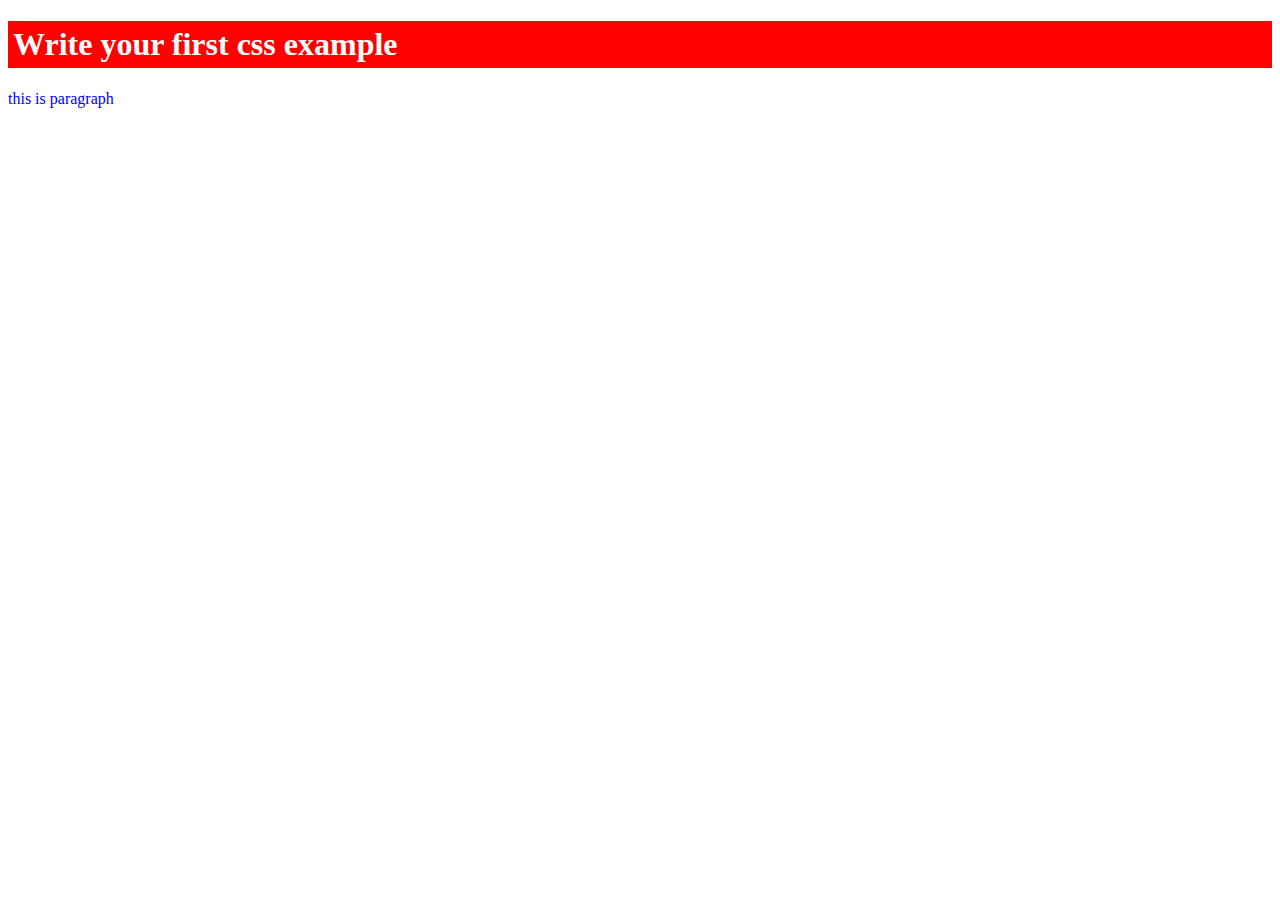
<file: html/index.html>
<!DOCTYPE html>
<html lang="en">
<head>
    <meta charset="UTF-8">
    <meta http-equiv="X-UA-Compatible" content="IE=edge">
    <meta name="viewport" content="width=device-width, initial-scale=1.0">
    <title>Document</title>
    <style>
        h1{
            color:white;
            background-color: red;
            padding: 5px;


        }
        p{
            color:blue;

        }
    </style>
</head>
<body>
    <h1>Write your first css example</h1>
    <P>this is paragraph</P>
    <script>
        console.log("ok");
    </script>
</body>
</html>
</file>
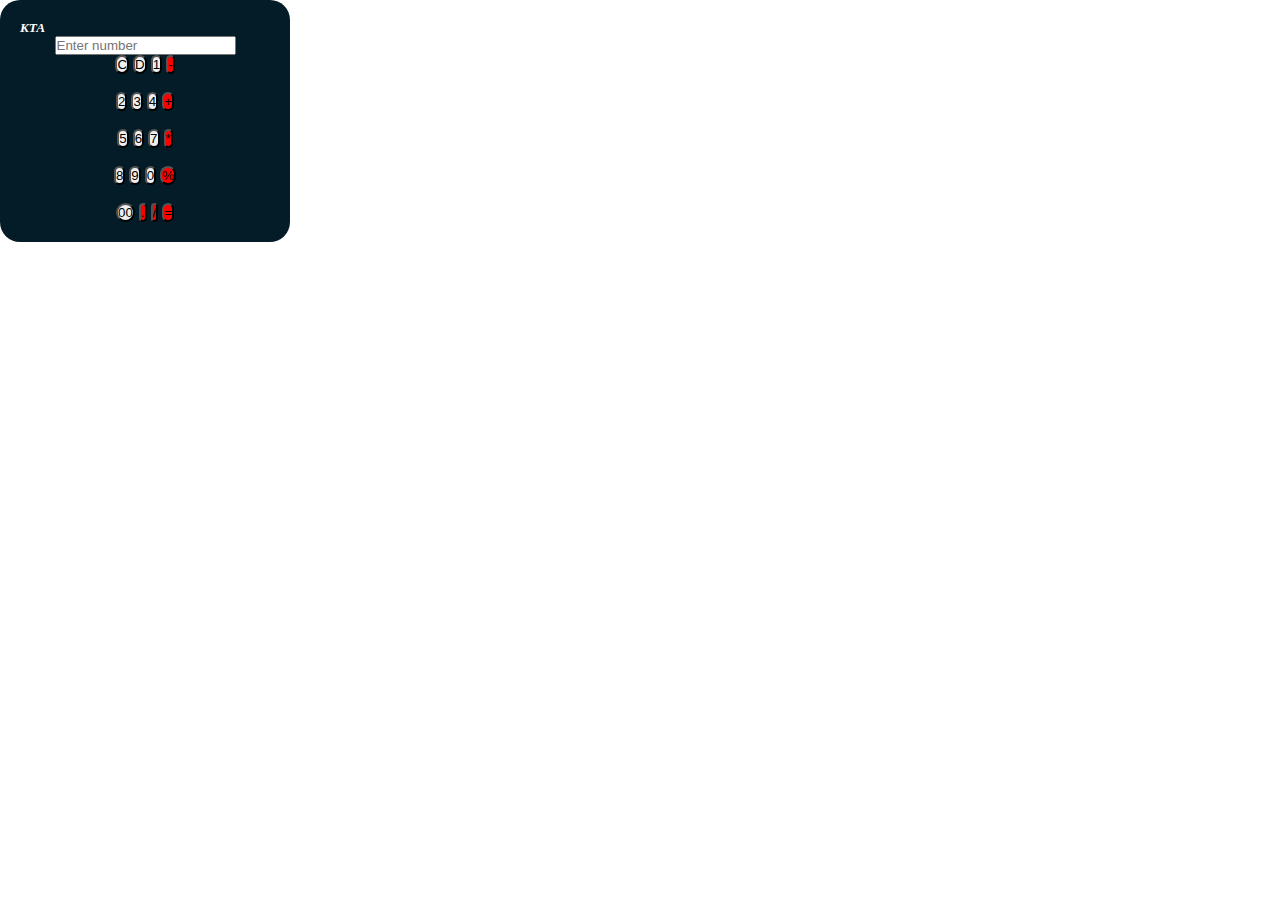
<file: bootstrap/calculator.html>
<!DOCTYPE html>
<html lang="en">
<head>
    <meta charset="UTF-8">
    <meta http-equiv="X-UA-Compatible" content="IE=edge">
    <meta name="viewport" content="width=device-width, initial-scale=1.0">
    <title>Calculator</title>
    <!-- CSS only -->
<link href="https://cdn.jsdelivr.net/npm/bootstrap@5.2.1/dist/css/bootstrap.min.css" rel="stylesheet" integrity="sha384-iYQeCzEYFbKjA/T2uDLTpkwGzCiq6soy8tYaI1GyVh/UjpbCx/TYkiZhlZB6+fzT" crossorigin="anonymous">
    <link rel="stylesheet" href="cal1.css">
</head>
<body>
   <div class="container">
    <div class="row">
        <div class="col-md-12">
            <form  name="calculator" class="main"></form>
            <i><h5 align="left">KTA</h5></i>
             <input type="text" class="display form-control" name="display" id="display" placeholder="Enter number"><br>
             <input type="button" class="btn btn-primary sg" value="C" id="clear">
             <input type="button" class="btn btn-primary ml-3 sg" value="D" onclick="backspace()">
             <input type="button" class="btn btn-primary ml-3 sg" value="1" onclick="one()">
             <input type="button" class="btn btn-primary ml-3 sg op"  value="-" onclick="minus()"><br><br>
             <input type="button" class="btn btn-primary sg" value="2" onclick="two()">
             <input type="button" class="btn btn-primary ml-3 sg" value="3" onclick="three()">
             <input type="button" class="btn btn-primary ml-3 sg" value="4" onclick="four()">
             <input type="button" class="btn btn-primary ml-3 sg op" value="+" onclick="sum()"><br><br>
             <input type="button" class="btn btn-primary sg" value="5" onclick="five()">
             <input type="button" class="btn btn-primary ml-3 sg" value="6" onclick="six()">
             <input type="button" class="btn btn-primary ml-3 sg" value="7" onclick="seven()">
             <input type="button" class="btn btn-primary ml-3 sg op" value="*" onclick="multiple()"><br><br>
             <input type="button" class="btn btn-primary sg" value="8" onclick="eight()">
             <input type="button" class="btn btn-primary ml-3 sg" value="9" onclick="nine()">
             <input type="button" class="btn btn-primary ml-3 sg" value="0" onclick="zero()">
             <input type="button" class="btn btn-primary ml-3 sg op" value="%" onclick="percent()"><br><br>
             <input type="button" class="btn btn-primary sg" value="00" onclick="doublezero()">
             <input type="button" class="btn btn-primary ml-3 sg op" value="." onclick="point()">
             <input type="button" class="btn btn-primary ml-3 sg op" value="/" onclick="divide()">
             <input type="button" class="btn btn-primary ml-3 sg op" value="=" onclick="document.calculator.display.value=eval(calculator.display.value)">
             

        </div>
    </div>
   </div>
    <script src="function.js"></script>
    <!-- JavaScript Bundle with Popper -->
<script src="https://cdn.jsdelivr.net/npm/bootstrap@5.2.1/dist/js/bootstrap.bundle.min.js" integrity="sha384-u1OknCvxWvY5kfmNBILK2hRnQC3Pr17a+RTT6rIHI7NnikvbZlHgTPOOmMi466C8" crossorigin="anonymous"></script>
</body> 
</html>
</file>
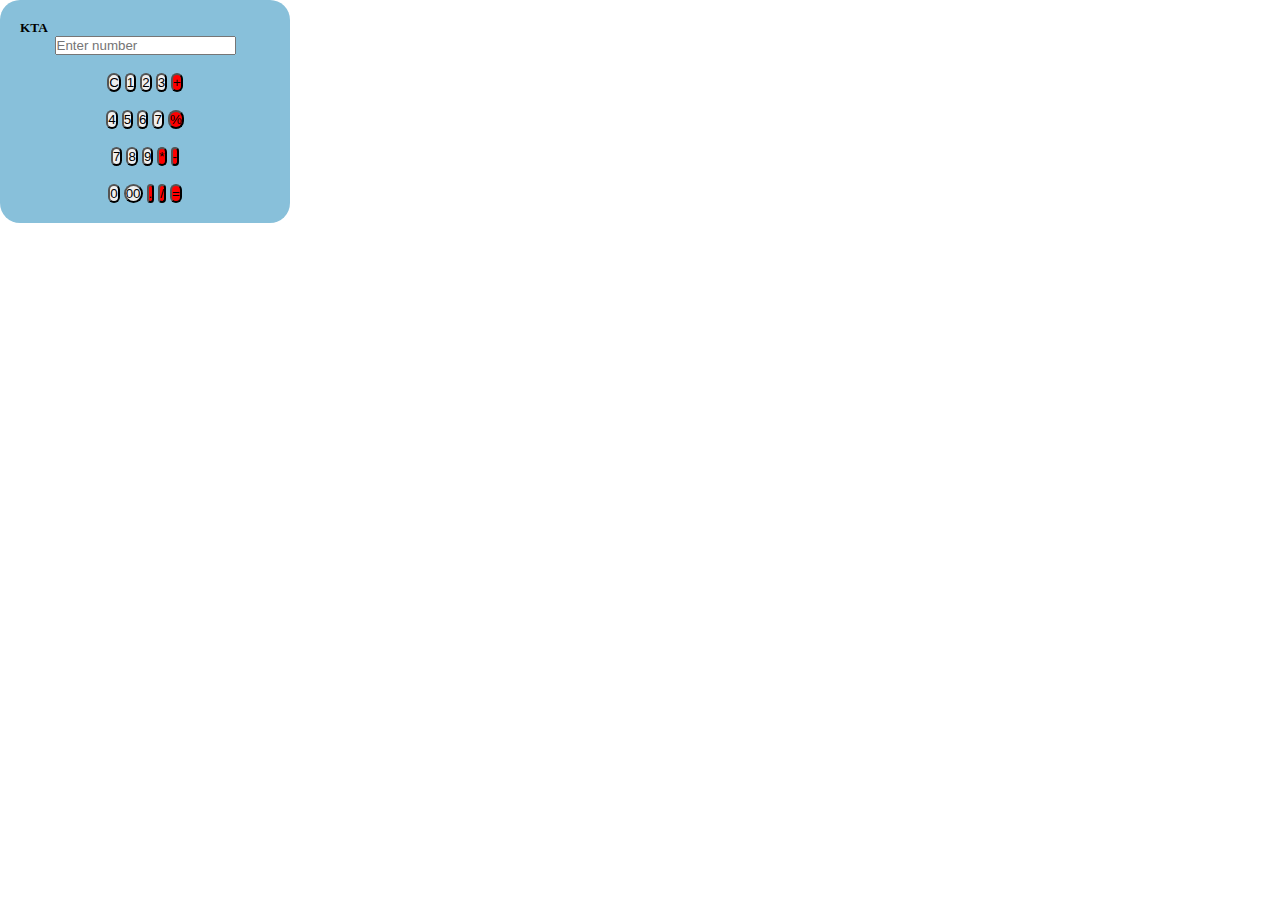
<file: bootstrap/calculator1.html>
<!DOCTYPE html>
<html lang = "en">
<head>
<title>KTA</title>
    <link href="https://cdn.jsdelivr.net/npm/bootstrap@5.2.1/dist/css/bootstrap.min.css" rel="stylesheet" integrity="sha384-iYQeCzEYFbKjA/T2uDLTpkwGzCiq6soy8tYaI1GyVh/UjpbCx/TYkiZhlZB6+fzT" crossorigin="anonymous">
    <link rel="stylesheet" href="cal.css">

</head>
<body>
<div class= "container mt-5">
    <form name = "calculator">
        <h5 align="left">KTA</h5>
        <div class="col-md-12"></div>
        
            <input id = "calc" type ="text" name = "answer" id="answer" placeholder="Enter number"> <br> <br>
            <input type = "button" class="btn btn-primary sg" value = "C" onclick = "calculator.answer.value = ' ' " id= "clear" >
            <input type = "button" class="btn btn-secondary ml-3 sg" value = "1" onclick = "calculator.answer.value += '1' ">
            <input type = "button" class="btn btn-secondary ml-3 sg" value = "2" onclick = "calculator.answer.value += '2' ">
            <input type = "button" class="btn btn-secondary ml-3 sg" value = "3" onclick = "calculator.answer.value += '3' ">
            <input type = "button" class="btn btn-secondary ml-3 sg op" value = "+" onclick = "calculator.answer.value += '+' ">
            <br> <br>
  
            <input type = "button" class="btn btn-secondary ml-3 sg" value = "4" onclick = "calculator.answer.value += '4' ">
            <input type = "button" class="btn btn-secondary ml-3 sg" value = "5" onclick = "calculator.answer.value += '5' ">
            <input type = "button" class="btn btn-secondary ml-3 sg" value = "6" onclick = "calculator.answer.value += '6' ">
            <input type = "button" class="btn btn-secondary ml-3 sg" value = "7" onclick = "calculator.answer.value += '7' ">
            <input type = "button" class="btn btn-primary ml-3 sg op" value = "%" onclick = "calculator.answer.value += '%' ">
            <br> <br>
  
            <input type = "button" class="btn btn-secondary ml-3 sg" value = "7" onclick = "calculator.answer.value += '7' ">
            <input type = "button" class="btn btn-secondary ml-3 sg" value = "8" onclick = "calculator.answer.value += '8' ">
            <input type = "button" class="btn btn-secondary ml-3 sg" value = "9" onclick = "calculator.answer.value += '9' ">
            <input type = "button" class="btn btn-primary ml-3 sg op" value = "*" onclick = "calculator.answer.value += '*' ">
            <input type = "button" class="btn btn-primary ml-3 sg op" value = "-" onclick = "calculator.answer.value += '-' ">
            <br> <br>
  
            <input type = "button" class="btn btn-secondary ml-3 sg" value = "0" onclick = "calculator.answer.value += '0' ">
            <input type = "button" class="btn btn-secondary ml-3 sg" value = "00" onclick = "calculator.answer.value += '00' ">
            <input type = "button" class="btn btn-primary ml-3 sg op" value = "." onclick = "calculator.answer.value += '.' ">
            <input type = "button" class="btn btn-primary ml-3 sg op" value = "/" onclick = "calculator.answer.value += '/' ">
            <input type = "button" class="btn btn-primary ml-3 sg op" value = "=" onclick = "calculator.answer.value = eval(calculator.answer.value) ">
   
  
</form>
</div>
</div>
<script src="https://cdn.jsdelivr.net/npm/bootstrap@5.2.1/dist/js/bootstrap.bundle.min.js" integrity="sha384-u1OknCvxWvY5kfmNBILK2hRnQC3Pr17a+RTT6rIHI7NnikvbZlHgTPOOmMi466C8" crossorigin="anonymous"></script>
</body>
</html>
</file>
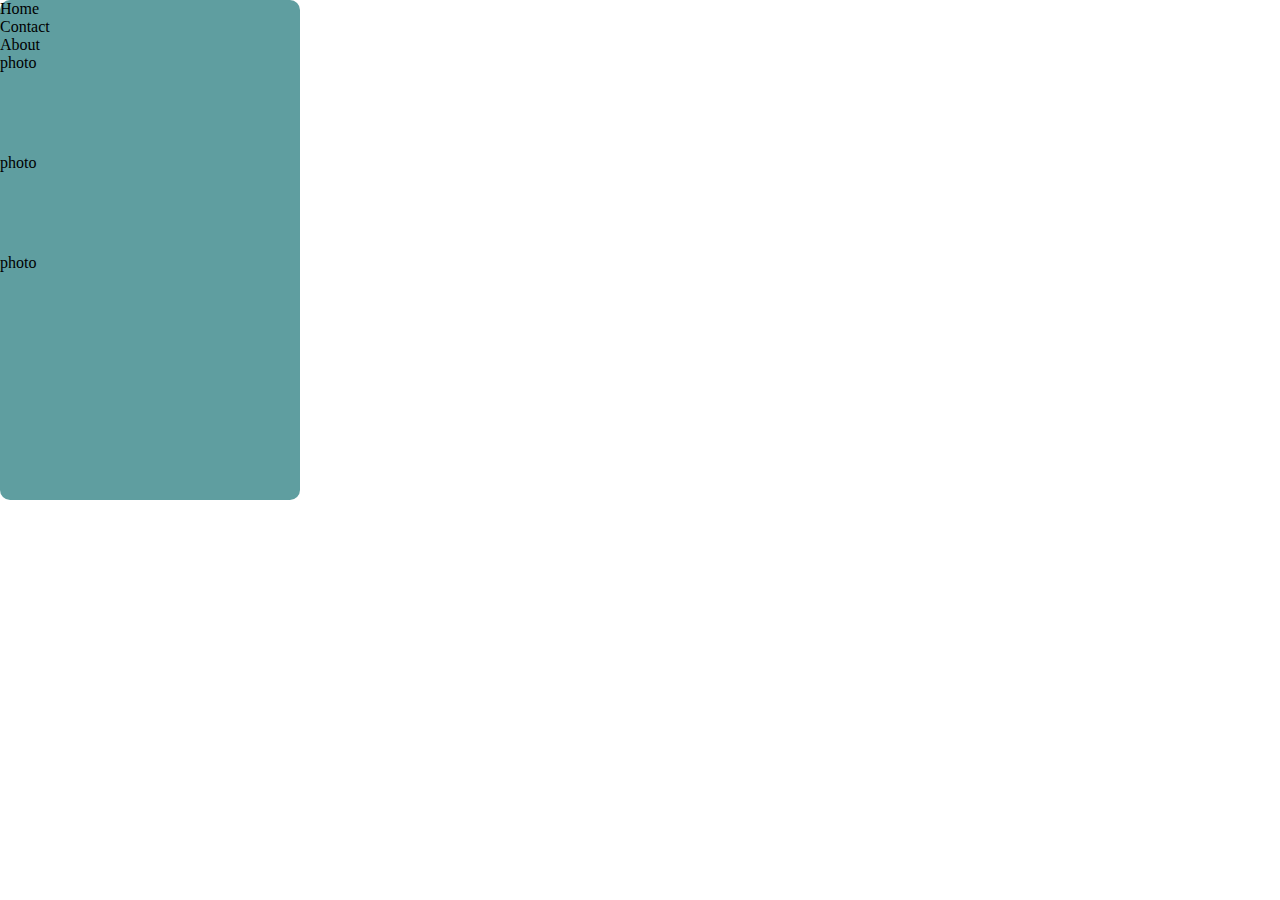
<file: bootstrap/cdn.html>
<!doctype html>
<html lang="en">
  <head>
    <meta charset="utf-8">
    <meta name="viewport" content="width=device-width, initial-scale=1">
    <title>Bootstrap demo</title>
    <link href="https://cdn.jsdelivr.net/npm/bootstrap@5.2.1/dist/css/bootstrap.min.css" rel="stylesheet" integrity="sha384-iYQeCzEYFbKjA/T2uDLTpkwGzCiq6soy8tYaI1GyVh/UjpbCx/TYkiZhlZB6+fzT" crossorigin="anonymous">
  <style>
    *{
      margin: 0;
      padding: 0;

    }
    .container{
      background-color: cadetblue;
      width: 300px;
      height: 500px;
      border-radius: 10px;
      
    }
    nav{
      background-color: black;
      
    }
    .p{
      height: 100px;
    }
  </style>
  </head>
  <body>
    <div class="container p-2">
      <div class=""></div>
      <div class="d-flex flex-row ">
       <div class="btn p-1 flex-fill  btn-outline-light text-danger">Home</div>
       <div class="btn p-1 flex-fill btn-outline-light text-primary">Contact</div>
       <div class="btn p-1 flex-fill btn-outline-light text-success">About</div>
      </div>
      
      <div class="row p-2">
      <div class="col p bg-primary  m-2">photo</div>
      <div class="col p bg-secondary m-2">photo</div>
      <div class="col p bg-success m-2">photo</div>
    </div>
   
 <script src="https://cdn.jsdelivr.net/npm/bootstrap@5.2.1/dist/js/bootstrap.bundle.min.js" integrity="sha384-u1OknCvxWvY5kfmNBILK2hRnQC3Pr17a+RTT6rIHI7NnikvbZlHgTPOOmMi466C8" crossorigin="anonymous"></script>        
 
</body>
</html>
</file>
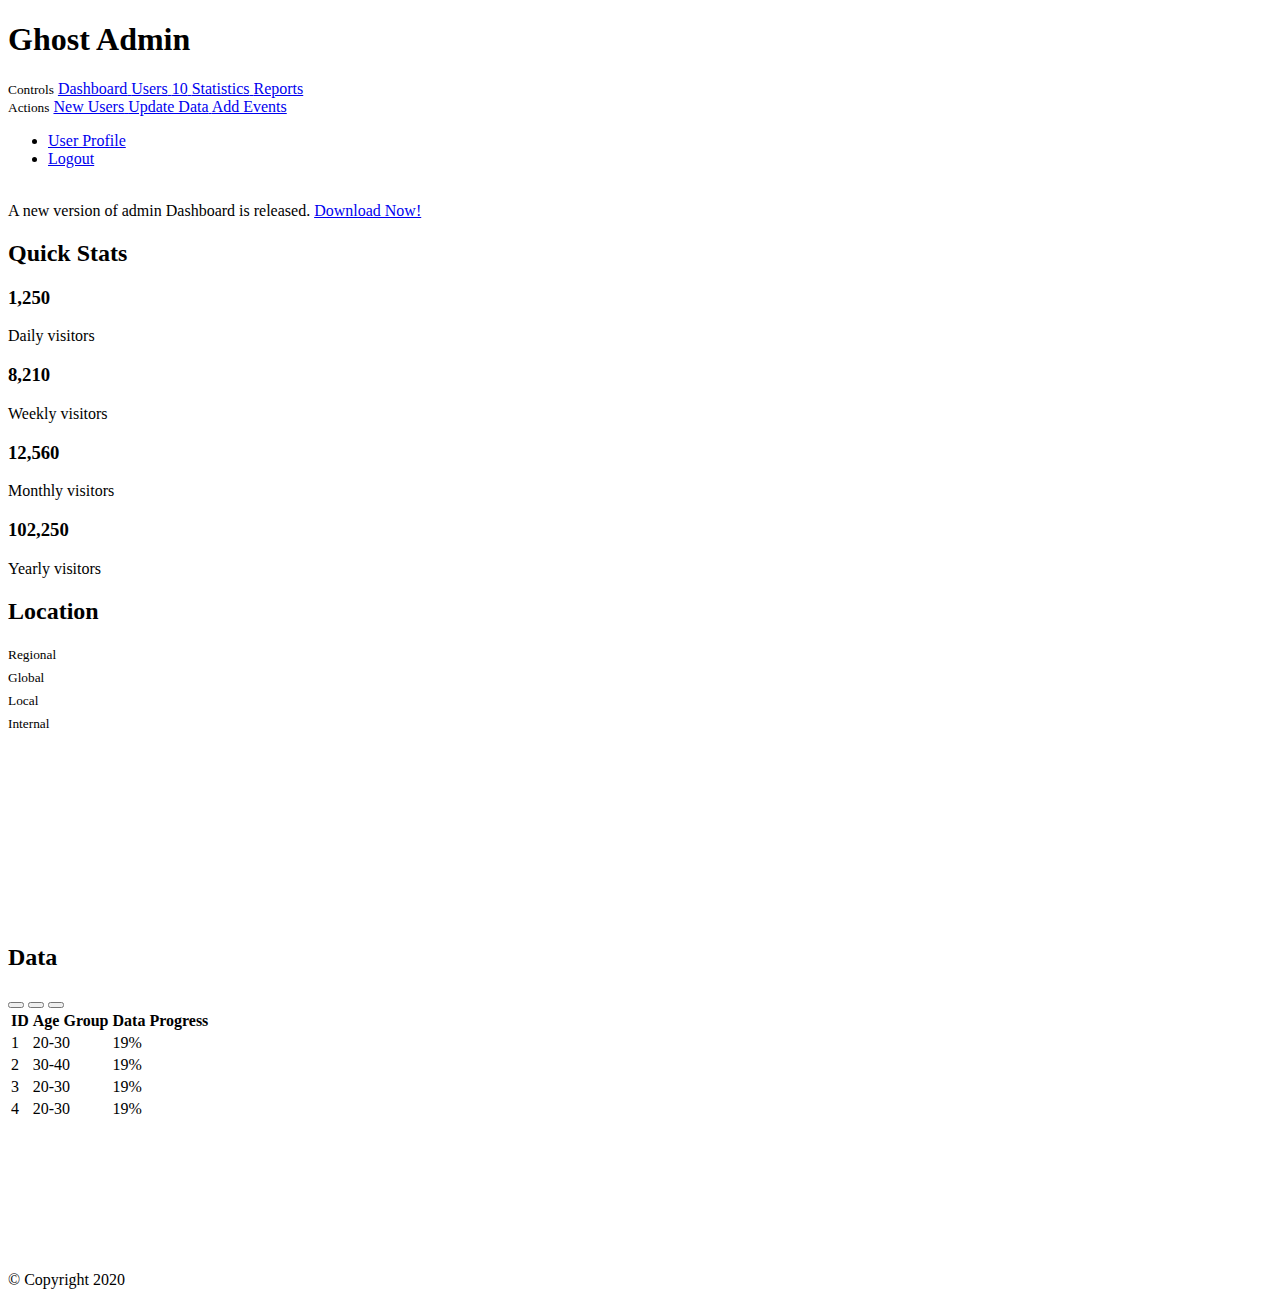
<file: bootstrap/d.html>
<!DOCTYPE html>
<html lang="en">
<head>
 <meta charset="UTF-8">
 <meta name="viewport" content="width=device-width, initial-scale=1.0">
 <title>Admin Dashboard</title>
 <link href="https://cdn.jsdelivr.net/npm/bootstrap@5.2.1/dist/css/bootstrap.min.css" rel="stylesheet" 
 integrity="sha384-iYQeCzEYFbKjA/T2uDLTpkwGzCiq6soy8tYaI1GyVh/UjpbCx/TYkiZhlZB6+fzT" crossorigin="anonymous">
<link rel="stylesheet" href="https://use.fontawesome.com/releases/v5.15.1/css/all.css">
</head>
<body>
    <div class="container-fluid">
        <div class="row g-0">
            <nav class="col-2 bg-light pe-3">
                <h1 class="h4 py-3 text-center text-primary">
                    <i class="me-2"></i>
                    <span class="d-none d-lg-inline">Ghost Admin</span>
                </h1>
                <div class="list-group text-center text-lg-start">
                    <span class="list-group-item disabled d-none d-lg-block">
                        <small>Controls</small>
                    </span>
                    <a href="#" class="list-group-item list-group-item-action active ">
                        <span class="d-none d-lg-inline">Dashboard</span>
                    </a>
                    <a href="#" class="list-group-item list-group-item-action">
                        <span class="d-none d-lg-inline">Users</span>
                        <span class="d-none d-lg-inline badge bg-danger rounded-pill float-end">10</span>
                    </a>
                    <a href="#" class="list-group-item list-group-item-action ">
                        <span class="d-none d-lg-inline">Statistics</span>
                    </a>
                    <a href="#" class="list-group-item list-group-item-action  ">
                        <span class="d-none d-lg-inline">Reports</span>
                    </a>
                </div>
                <div class="list-group mt-3 text-center text-lg-start">
                    <span class="list-group-item disabled d-none d-lg-block">
                        <small>Actions</small>
                    </span>
                    <a href="#" class="list-group-item list-group-item-action ">
                        <span class="d-none d-lg-inline">New Users</span>
                    </a>
                    <a href="#" class="list-group-item list-group-item-action">
                        <span class="d-none d-lg-inline">Update Data</span>
                        
                    </a>
                    <a href="#" class="list-group-item list-group-item-action ">
                        <span class="d-none d-lg-inline">Add Events</span>
                    </a>
                </div>

            </nav>
            <div class="col-10 bg-secondary">
                <nav class="navbar navbar-expand-lg navbar-light bg-light">
                    <div class="flex-fill"></div>
                    <div class="navbar nav">
                        <li class="nav-item dropdown">
                            <a href="#" class="nav-link dropdown-toggle" data-bs-toggle="dropdown">

                            </a>
                            <ul class="dropdown-menu">
                                <li>
                                    <a href="#" class="dropdown-item">User Profile</a>
                                </li>
                                <li>
                                    <a href="#" class="dropdown-item">Logout</a>
                                </li>
                            </ul>
                        </li>
                        <li class="nav-item">
                            <a href="#" class="nav-link"><i class="#"></i></a>
                        </li>
                    </div>
                </nav>
                <div class="container-fluid mt-3 p-4">
                    <div class="row mb-3">
                        <div class="col">
                            <div class="alert alert-info">
                                <i class="#"></i>
                                A new version of admin Dashboard is released.
                                <a href="#" class="#">Download Now!</a>
                            </div>
                        </div>
                    </div>
                </div>
                <div class="row flex-column flex-lg-row">
                    <h2 class="h6 text-white-50">Quick Stats</h2>
                <div class="col">
                    <div class="card mb-3">
                        <div class="card-body">
                            <h3 class="card-title h2">1,250</h3>
                            <span class="text-success">
                                <i class="#"></i>
                                Daily visitors
                            </span>
                        </div>
                    </div>
                </div>
                <div class="col">
                    <div class="card mb-3">
                        <div class="card-body">
                            <h3 class="card-title h2">8,210</h3>
                            <span class="text-success">
                                <i class="#"></i>
                                Weekly visitors
                            </span>
                        </div>
                    </div>
                </div>
                <div class="col">
                    <div class="card mb-3">
                        <div class="card-body"></div>
                        <h3 class="card-title h2">12,560</h3>
                        <span class="text-success">
                            <i class="#"></i>
                            Monthly visitors
                        </span>
                    </div>
                    </div>
                
                <div class="col">
                    <div class="card mb-3">
                        <div class="card-body">
                            <h3 class="card-title h2">102,250</h3>
                            <span class="text-success">
                                <i class="#"></i>
                                Yearly visitors
                            </span>
                        </div>
                    </div>
                </div>
            </div>
            <div class="row mt-4 flex-column flex-lg-row">
                <div class="col">
                    <h2 class="h6 text-white-50">Location</h2>
                        <div class="card mb-3" style="height: 280px">
                        <div class="card-body">
                            <small class="text-muted">Regional</small>
                            <div class="progress mb-4 mt-2" style="height: 5px">
                            <div class="progress-bar bg-success w-25">

                            </div>
                        </div>
                        <small class="text-muted">Global</small>
                            <div class="progress mb-4 mt-2" style="height: 5px">
                            <div class="progress-bar bg-primary w-75">

                            </div>
                        </div>
                        <small class="text-muted">Local</small>
                            <div class="progress mb-4 mt-2" style="height: 5px">
                            <div class="progress-bar bg-warning w-50">

                            </div>
                        </div>
                        <small class="text-muted">Internal</small>
                            <div class="progress mb-4 mt-2" style="height: 5px">
                            <div class="progress-bar bg-danger w-25">

                             </div>
                        </div>
                        </div>
                    </div>
                </div>
                <div class="col">
                    <h2 class="h6 text-white-50">Data</h2>
                    <div class="card mb-3" style="height:280px">
                    <div class="card-body">
                        <div class="text-end">
                            <button class="btn btn-sm btn-outline-secondary">
                                
                            </button>
                            <button class="btn btn-sm btn-outline-secondary">
                                
                            </button>
                            <button class="btn btn-sm btn-outline-secondary">
                                
                            </button>
                        </div>
                        <table class="table">
                            <tr>
                                <th>
                                    ID
                                </th>
                                <th>
                                    Age Group
                                </th>
                                <th>
                                    Data
                                </th>
                                <th>
                                    Progress
                                </th>

                            </tr>
                            <tr>
                                <td>1</td>
                                <td>20-30</td>
                                <td>19%</td>
                            </tr>
                            <tr>
                                <td>2</td>
                                <td>30-40</td>
                                <td>19%</td>
                            </tr>
                            <tr>
                                <td>3</td>
                                <td>20-30</td>
                                <td>19%</td>
                            </tr>
                            <tr>
                                <td>4</td>
                                <td>20-30</td>
                                <td>19%</td>
                            </tr>
                        </table>
                    </div>
                </div>
                </div>
            </div>
            </main>
            
        </div>
        <footer class="text-center py-4 text-muted">
            &copy; Copyright 2020
            </footer>
    </div>
<script src="https://cdn.jsdelivr.net/npm/bootstrap@5.2.1/dist/js/bootstrap.bundle.min.js"
 integrity="sha384-u1OknCvxWvY5kfmNBILK2hRnQC3Pr17a+RTT6rIHI7NnikvbZlHgTPOOmMi466C8" crossorigin="anonymous"></script>
</body>
</html>
</file>
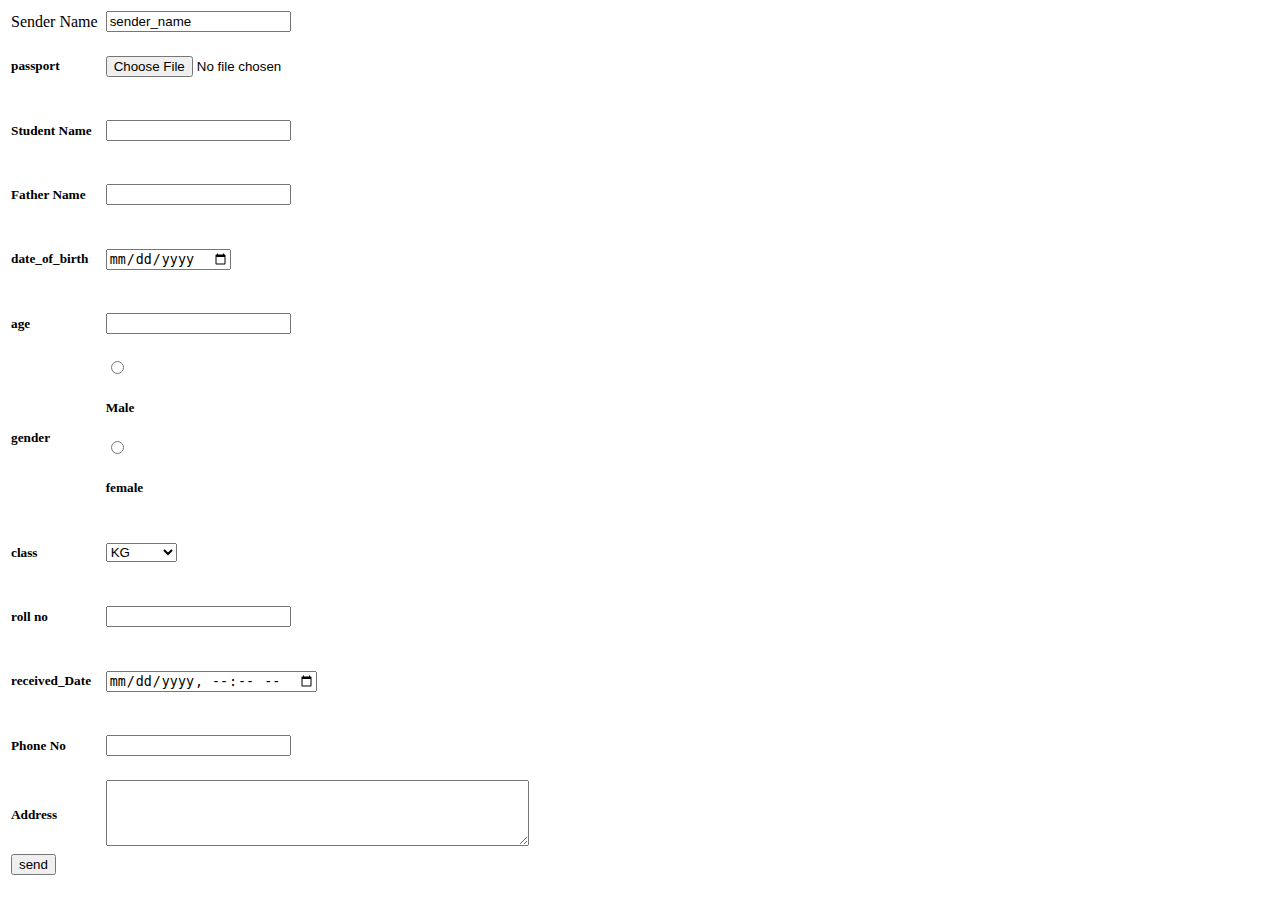
<file: html/login1.html>
<!DOCTYPE html>
<html lang="en">
<head>
    <meta charset="UTF-8">
    <meta http-equiv="X-UA-Compatible" content="IE=edge">
    <meta name="viewport" content="width=device-width, initial-scale=1.0">
    <title>Document</title>
    <link rel="stylesheet" href="style.css">
</head>
<body>
    <form action="http://192.168.1.61:4000/student/create" enctype="application/x-www-form-urlencoded" method="post"></form>
    <table>
        <tr>
            <td><label for="sender_name">Sender Name</label></td>
            <td></td>
            <td><input type="text" name="sender_name" value="sender_name"></td>
        </tr>
        <tr>
            <td><label for="passport"><h5>passport</h5></label></td>
            <td></td>
            <td><input type="file" name="passport" value="passport"></td>
        </tr>
        <tr>
            <td><label for="student_name"><h5>Student Name</h5></label></td>
            <td></td>
            <td><input type="text" name="student_name" ></td>
        </tr>
        <tr>
            <td><label for="father_name"><h5>Father Name</h5></label></td>
            <td></td>
            <td><input type="text" name="father_name" ></td>
        </tr>
        <tr>
            <td><label for="date_of_birth"><h5>date_of_birth</h5></label></td>
            <td></td>
            <td><input type="date" id="date"></td>
        </tr>
        <tr>
            <td><label for="age"><h5>age</h5></label></td>
            <td></td>
            <td><input type="number" name="age" value="number"></td>
        </tr>
        <tr>
            <td><label for="gender"><h5>gender</h5></label></td>
            <td></td>
            <td><input type="radio" name="gender" value="male">
            <label for="male"><h5>Male</h5></label>
            
            <input type="radio" name="gender" value="female">
            <label for="female"><h5>female</h5></label></td>
            <td></td>
        </tr>
        <tr>
            <td><label for="class"><h5>class</h5></label></td>
            <td></td>
            <td><select name="education" id="edu">
                <option value="KG">KG</option>
                <option value="Grade-1">Grade-1</option>
                <option value="Grade-2">Grade-2</option>
                <option value="Grade-3">Grade-3</option>
              </select></td>
            
        </tr>
        <tr>
            <td><label for="roll_no"><h5>roll no</h5></label></td>
            <td></td>
            <td><input list="rollno" name="roll_no">
                <datalist id="rollno">
                    <option value="Roll-1">
                    <option value="Roll-2">
                    <option value="Roll-3">
                    <option value="Roll-4">
                    <option value="Roll-5">
                </datalist></td>
        </tr>
        <tr>
            <td><label for="received_date"><h5>received_Date</h5></label></td>
            <td></td>
            <td><input type="datetime-local" name="received_date" value="datetime-local"></td>
        </tr>
        <tr>
            <td><label for="ph_no"><h5>Phone No</h5></label></td>
            <td></td>
            <td><input type="number" name="tel" value="ph_no"></td>
        </tr>
        <tr>
            <td><label for="address"><h5>Address</h5></label></td>
            <td></td>
            <td><textarea id="Address" name="address" rows="4" cols="50"></textarea></td>
        </tr>
            <tr><td><input type="submit" value="send"></td></tr>
        

    </table>
</body>
</html>
</file>
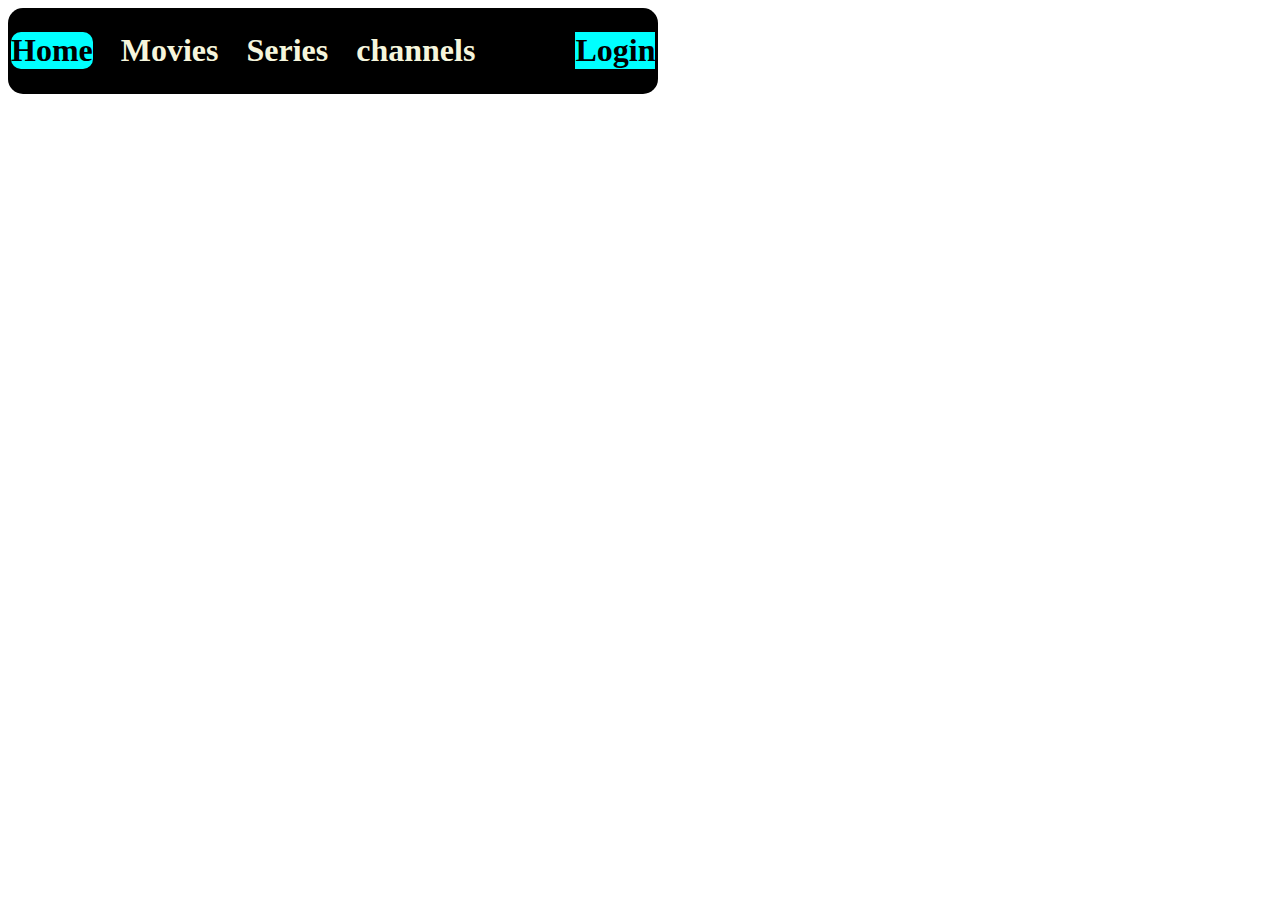
<file: html/nav.html>
<!DOCTYPE html>
<html lang="en">
<head>
    <meta charset="UTF-8">
    <meta http-equiv="X-UA-Compatible" content="IE=edge">
    <meta name="viewport" content="width=device-width, initial-scale=1.0">
    <title>Document</title>
    <link rel="stylesheet" href="style.css">
</head>
<body>
    
    <table class="back">
        <tr>
            <td><h1 class="home">Home</h1></td>
            <td></td>
            <td></td>
            <td></td>
            <td></td>
            <td></td>
            <td></td>
            <td><h1 class="D">Movies</h1></td>
            <td></td>
            <td></td>
            <td></td>
            <td></td>
            <td></td>
            <td></td>
            <td><H1 class="D">Series</H1></td>
            <td></td>
            <td></td>
            <td></td>
            <td></td>
            <td></td>
            <td></td>
            <td><h1 class="D">channels</h1></td>
            <td></td>
            <td></td>
            <td></td>
            <td></td>
            <td></td>
            <td></td><td></td>
            <td></td><td></td>
            <td></td><td></td>
            <td></td>
            <td></td>
            <td></td>
            <td></td>
            <td></td>
            <td></td>
            <td></td><td></td>
            <td></td><td></td>
            <td></td><td></td>
            <td></td>
            <td><H1 class="B">Login</H1></td>

        </tr>
    </table>

    
</body>
</html>
</file>
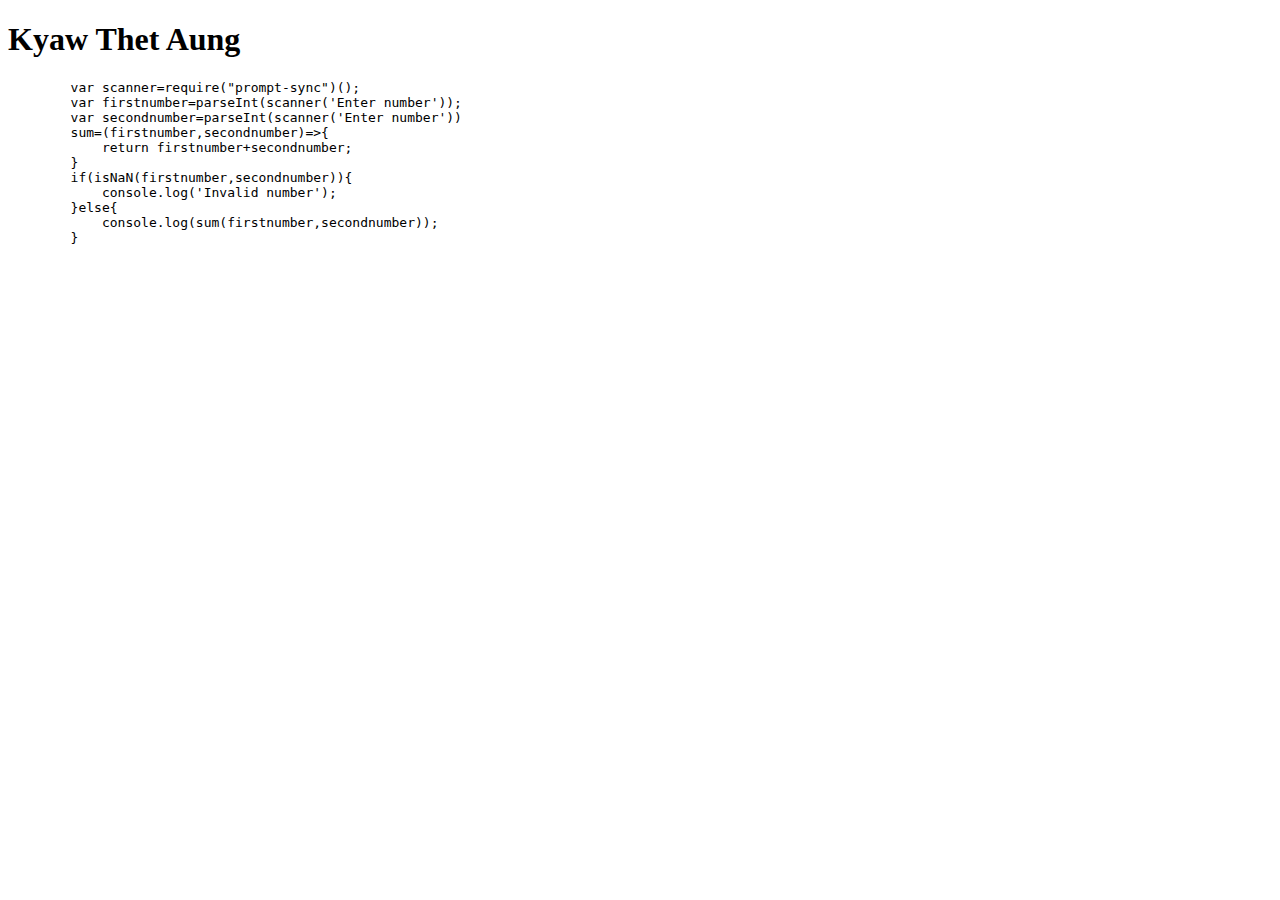
<file: html/short.html>
<!DOCTYPE html>
<html lang="en">
<head>
    <meta charset="UTF-8">
    <meta http-equiv="X-UA-Compatible" content="IE=edge">
    <meta name="viewport" content="width=device-width, initial-scale=1.0">
    <title>Document</title>
</head>
<body>
    <h1>Kyaw Thet Aung</h1>
    <pre>
        var scanner=require("prompt-sync")();
        var firstnumber=parseInt(scanner('Enter number'));
        var secondnumber=parseInt(scanner('Enter number'))
        sum=(firstnumber,secondnumber)=>{
            return firstnumber+secondnumber;
        }
        if(isNaN(firstnumber,secondnumber)){
            console.log('Invalid number');
        }else{
            console.log(sum(firstnumber,secondnumber));
        }  
    </pre>
</body>
</html>
</file>
<file: bootstrap/cal1.css>
*{
    margin:0;
    padding: 0;
}
.container{
    background-color:rgb(3, 28, 39);
    color: red;
    height: auto;
    width: 250px;
    padding: 20px;
    border-radius:20px;
    text-align:center;
}
.sg{
    
    border-radius: 20px;
}
.op{
    background-color: red;

}
h5{
    color:white;
    
}
</file>
<file: bootstrap/cal.css>
*{
    margin:0;
    padding: 0;
}
.container{
    background-color:rgb(136, 192, 218);
    color: red;
    height: auto;
    width: 250px;
    padding: 20px;
    border-radius:20px;
    text-align:center;
}
.sg{
    
    border-radius: 20px;
}
.op{
    background-color: red;

}
h5{
    color: black;
    
}
</file>
<file: html/style.css>
h1,h3{
    /*background-color: gray;
    color: aquamarine;
    border: 2px solid red;
    border-radius: 10px;
    text-align: center;
}
p{
    background-color: rgb(20, 51, 228);
    color: rgb(231, 217, 14);
    border: 2px solid red;
    border-radius: 10px;
}
body{
    margin-top: 20px;
    margin-bottom: 20px;
    margin-left: 40px;
    margin-right: 40px;
    
}
.head{
    background-color: rgb(169, 228, 228);
    color:aliceblue ;
   /* margin-top: 20px;
    margin-bottom: 20px;
    margin-left: 40px;
    margin-right: 40px;
    border: 2px solid red;
    border-radius: 10px;
    
}
.container{
    display: block;
    margin: auto;
    width: auto;

}*/


}
.B{
    background-color: aqua;
    color: black;
    border: 2px;
}
.back{
    background-color: black;
    border: 3px;
    border-radius: 15px;
}
.home{
    background-color: aqua;
    color: black;
    border: 2px;
    border-radius: 10px;
}
.D{
    color: beige;
}
</file>
